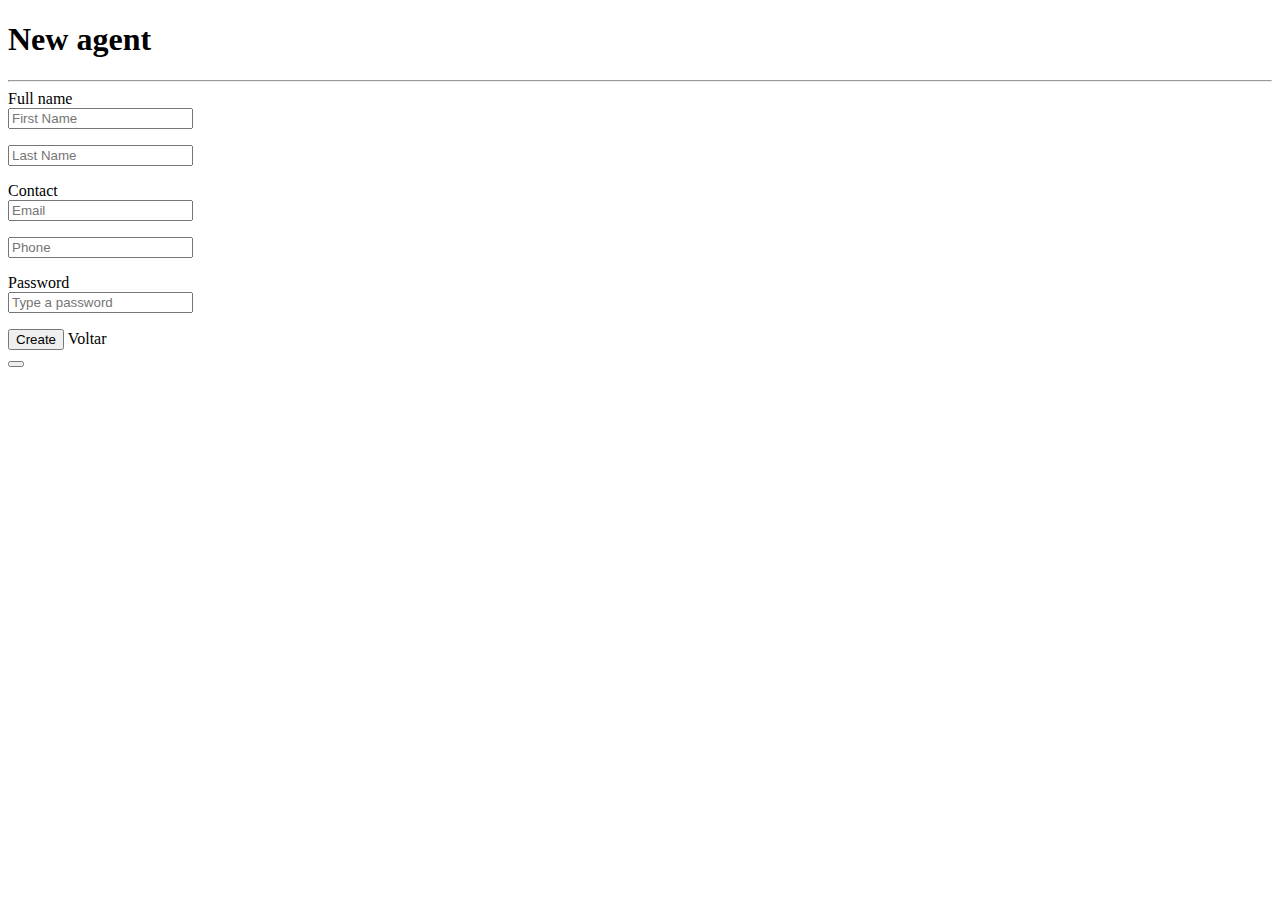
<file: src/main/resources/templates/agent/new-agent.html>
<!DOCTYPE html>
<html lang="en" xmlns:th="http://www.thymeleaf.org" th:replace="~{base :: layout(~{::title}, ~{}, ~{::main}, ~{})}">
<head>
    <meta charset="UTF-8">
    <title>New Agent | Ticket System</title>
</head>
<body>
<main>
    <section class="section">
        <div class="container">
            <h1 class="title">
                New agent
            </h1>
            <hr/>
            <form method="post" th:action="@{/agents/save}" th:object="${form}" class="box">
                <div class="field is-horizontal">
                    <div class="field-label is-normal">
                        <label class="label">Full name</label>
                    </div>
                    <div class="field-body">
                        <div class="field">
                            <div class="control has-icons-left">
                                <input id="first-name-input" class="input" type="text" name="firstName"
                                       placeholder="First Name"
                                       maxlength="80" th:field="*{firstName}"
                                       th:classappend="${#fields.hasErrors('firstName')} ? 'is-danger' : ''"/>
                                <span class="icon is-small is-left">
                                    <ion-icon name="person"></ion-icon>
                                </span>
                            </div>
                            <p class="help is-danger" th:if="${#fields.hasErrors('firstName')}"
                               th:errors="*{firstName}"></p>
                        </div>
                        <div class="field">
                            <div class="control has-icons-left">
                                <input id="last-name-input" class="input" type="text" name="lastName"
                                       placeholder="Last Name"
                                       th:maxlength="200" th:field="*{lastName}"
                                       th:classappend="${#fields.hasErrors('lastName')} ? 'is-danger' : ''"/>
                                <span class="icon is-small is-left">
                                    <ion-icon name="person"></ion-icon>
                                </span>
                            </div>
                            <p class="help is-danger" th:if="${#fields.hasErrors('lastName')}"
                               th:errors="*{lastName}"></p>
                        </div>
                    </div>
                </div>

                <div class="field is-horizontal">
                    <div class="field-label is-normal">
                        <label class="label">Contact</label>
                    </div>
                    <div class="field-body">
                        <div class="field">
                            <div class="control has-icons-left">
                                <input class="input" type="email" name="email" placeholder="Email"
                                       th:maxlength="120" th:field="*{email}"
                                       th:classappend="${#fields.hasErrors('email')} ? 'is-danger' : ''">
                                <span class="icon is-small is-left">
                                    <ion-icon name="mail" size="small"></ion-icon>
                                </span>
                            </div>
                            <p class="help is-danger" th:if="${#fields.hasErrors('email')}" th:errors="*{email}"></p>
                        </div>
                        <div class="field">
                            <div class="control has-icons-left">
                                <input class="input" type="tel" name="phone" placeholder="Phone"
                                       th:maxlength="25" th:field="*{phone}"
                                       th:classappend="${#fields.hasErrors('phone')} ? 'is-danger' : ''">
                                <span class="icon is-small is-left">
                                    <ion-icon name="call"></ion-icon>
                                </span>
                            </div>
                            <p class="help is-danger" th:if="${#fields.hasErrors('phone')}" th:errors="*{phone}"></p>
                        </div>
                    </div>
                </div>
                <div class="field is-horizontal">
                    <div class="field-label">
                        <label class="label">Password</label>
                    </div>
                    <div class="field-body">
                        <div class="field">
                            <div class="control has-icons-left">
                                <input class="input" type="password" name="password" placeholder="Type a password"
                                       th:field="*{password}"
                                       th:classappend="${#fields.hasErrors('password')} ? 'is-danger' : ''">
                                <span class="icon is-small is-left">
                                    <ion-icon name="key"></ion-icon>
                                </span>
                            </div>
                            <p class="help is-danger" th:if="${#fields.hasErrors('password')}"
                               th:errors="*{password}"></p>
                        </div>
                    </div>
                </div>
                <div class="field is-horizontal">
                    <div class="field-label">
                    </div>
                    <div class="field-body">
                        <div class="field">
                            <div class="control">
                                <button class="button is-success is-fullwidth mb-1">
                                    Create
                                </button>
                                <a th:href="@{/agents}" class="button is-light is-fullwidth">Voltar</a>
                            </div>
                        </div>
                    </div>
                </div>
            </form>
        </div>
    </section>
    <div class="notification is-danger is-light" th:if="${error != null && error.length != 0}">
        <button class="delete"></button>
        <strong th:text="${error}"></strong>
    </div>
</main>
</body>
</html>
</file>
